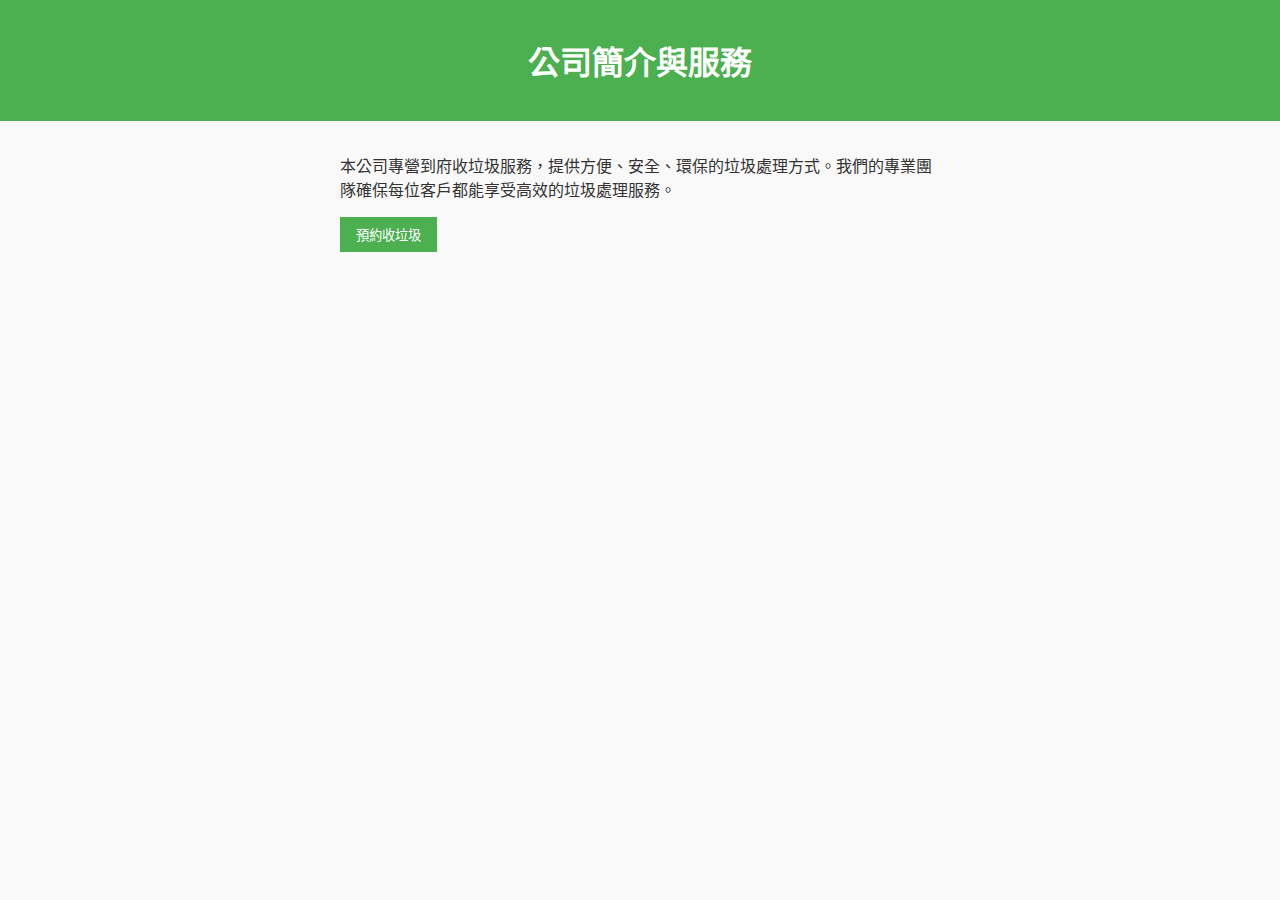
<file: index.html>
<!DOCTYPE html>
<html lang="zh-TW">
<head>
    <meta charset="UTF-8">
    <meta name="viewport" content="width=device-width, initial-scale=1.0">
    <meta name="description" content="到府收垃圾服務，簡介本公司與服務內容，讓您輕鬆解決垃圾處理需求。">
    <title>公司簡介與服務</title>
    <link rel="stylesheet" href="styles.css">
</head>
<body>
    <header>
        <h1>公司簡介與服務</h1>
    </header>
    <main>
        <section>
            <p>本公司專營到府收垃圾服務，提供方便、安全、環保的垃圾處理方式。我們的專業團隊確保每位客戶都能享受高效的垃圾處理服務。</p>
            <button onclick="location.href='reservation.html'">預約收垃圾</button>
        </section>
    </main>
</body>
</html>
</file>
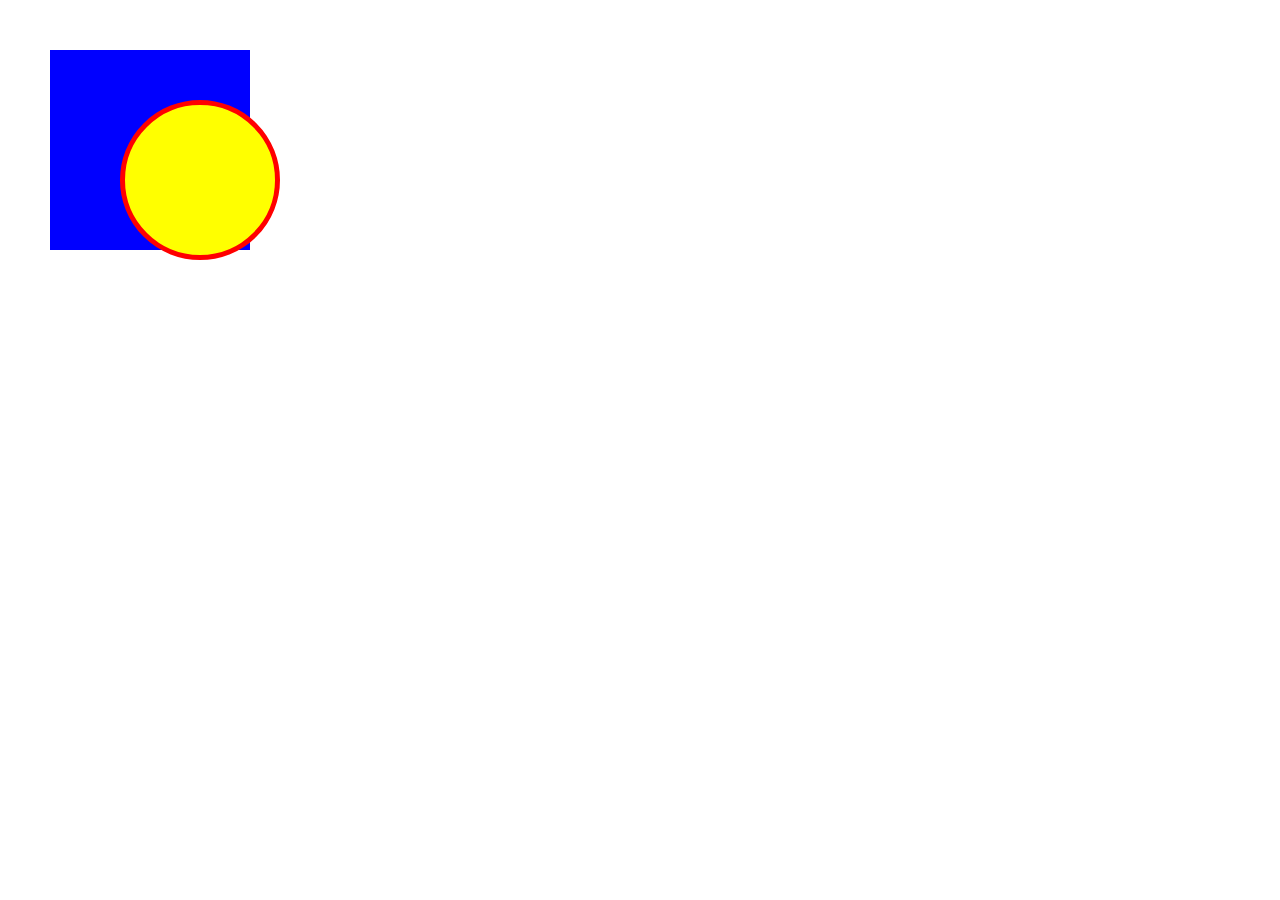
<file: 111.html>
<!DOCTYPE html>
<html lang="en">
<head>
    <meta charset="UTF-8">
    <meta name="viewport" content="width=device-width, initial-scale=1.0">
    <title>Circle and Rectangle</title>
    <style>
        /* 設定矩形樣式 */
        .rectangle {
            width: 200px;
            height: 200px;
            background-color: blue;
            position: absolute;
            top: 50px;
            left: 50px;
        }

        /* 設定圓形樣式 */
        .circle {
            width: 150px;
            height: 150px;
            background-color: yellow;
            border: 5px solid red;
            border-radius: 50%;
            position: absolute;
            top: 100px;
            left: 120px;
        }
    </style>
</head>
<body>
    <div class="rectangle"></div>
    <div class="circle"></div>
</body>
</html>
</file>
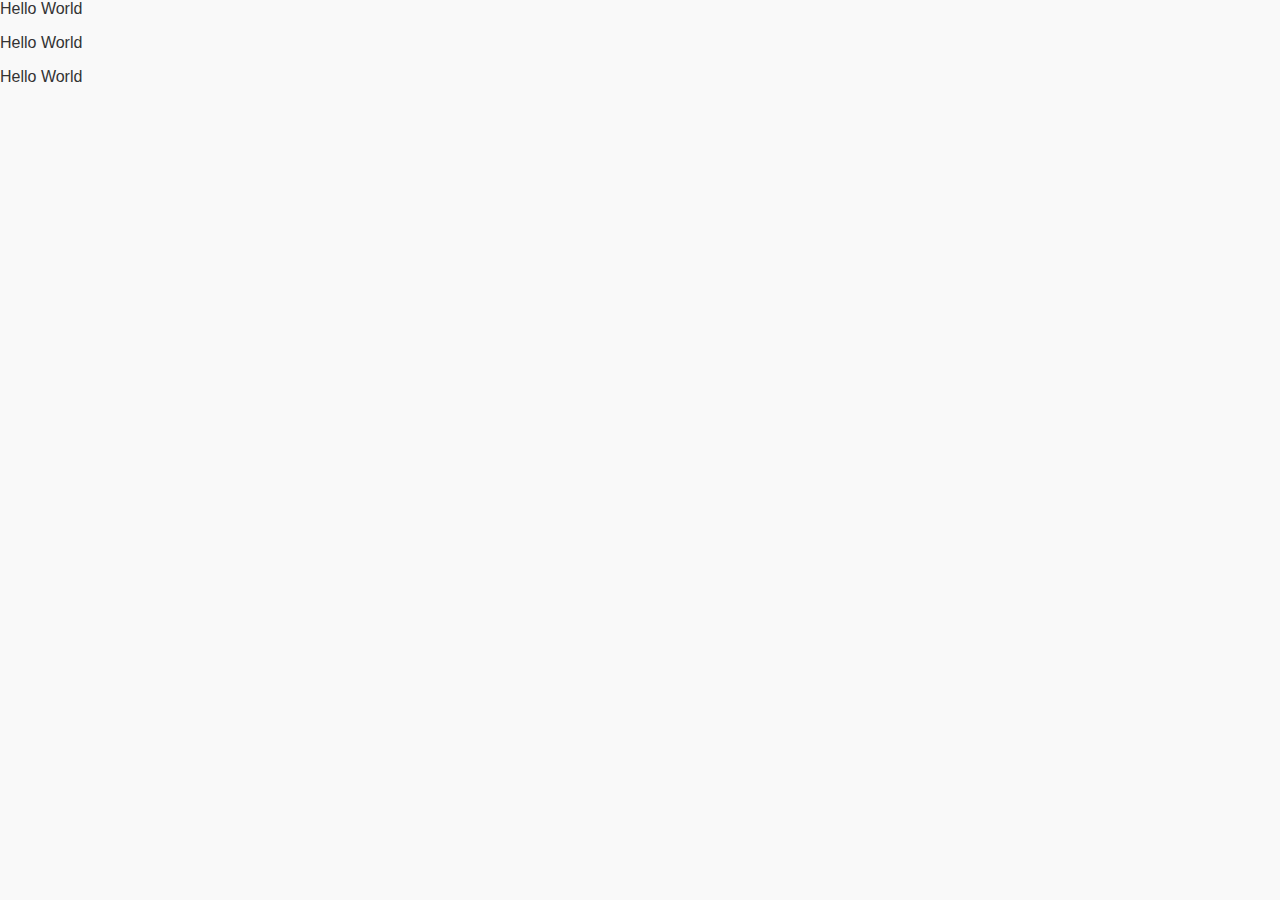
<file: 12.html>
<!DOCTYPE html>
<html lang="en">
<head>
    <meta charset="UTF-8">
    <meta name="viewport" content="width=device-width, initial-scale=1.0">
    <title>Hello World Design</title>
    <link rel="stylesheet" href="styles.css">
</head>
<body>
    <div class="box1">
        Hello World
    </div>
    <div class="box2">
        Hello World
    </div>
    <div class="box3">
        Hello World
    </div>
</body>
</html>
</file>
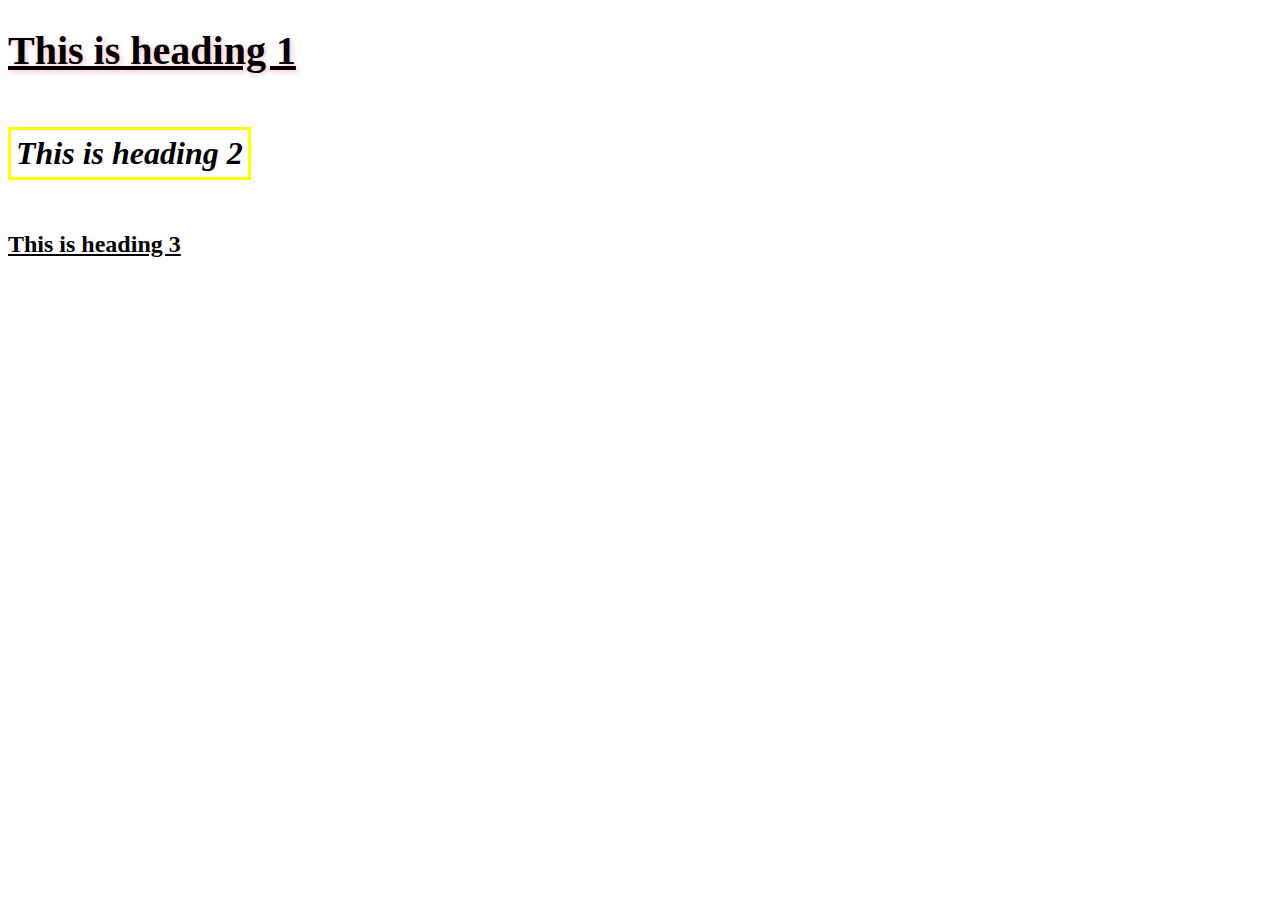
<file: 14.html>
<!DOCTYPE html>
<html lang="en">
<head>
    <meta charset="UTF-8">
    <meta name="viewport" content="width=device-width, initial-scale=1.0">
    <title>Styled Headings</title>
    <style>
        h1 {
            font-size: 2.5em;
            text-decoration: underline;
            text-shadow: 2px 2px 5px pink;
        }

        h2 {
            font-size: 2em;
            font-style: italic;
            border: 3px solid yellow;
            padding: 5px;
            display: inline-block;
        }

        h3 {
            font-size: 1.5em;
            text-decoration: underline;
        }
    </style>
</head>
<body>
    <h1>This is heading 1</h1>
    <h2>This is heading 2</h2>
    <h3>This is heading 3</h3>
</body>
</html>
</file>
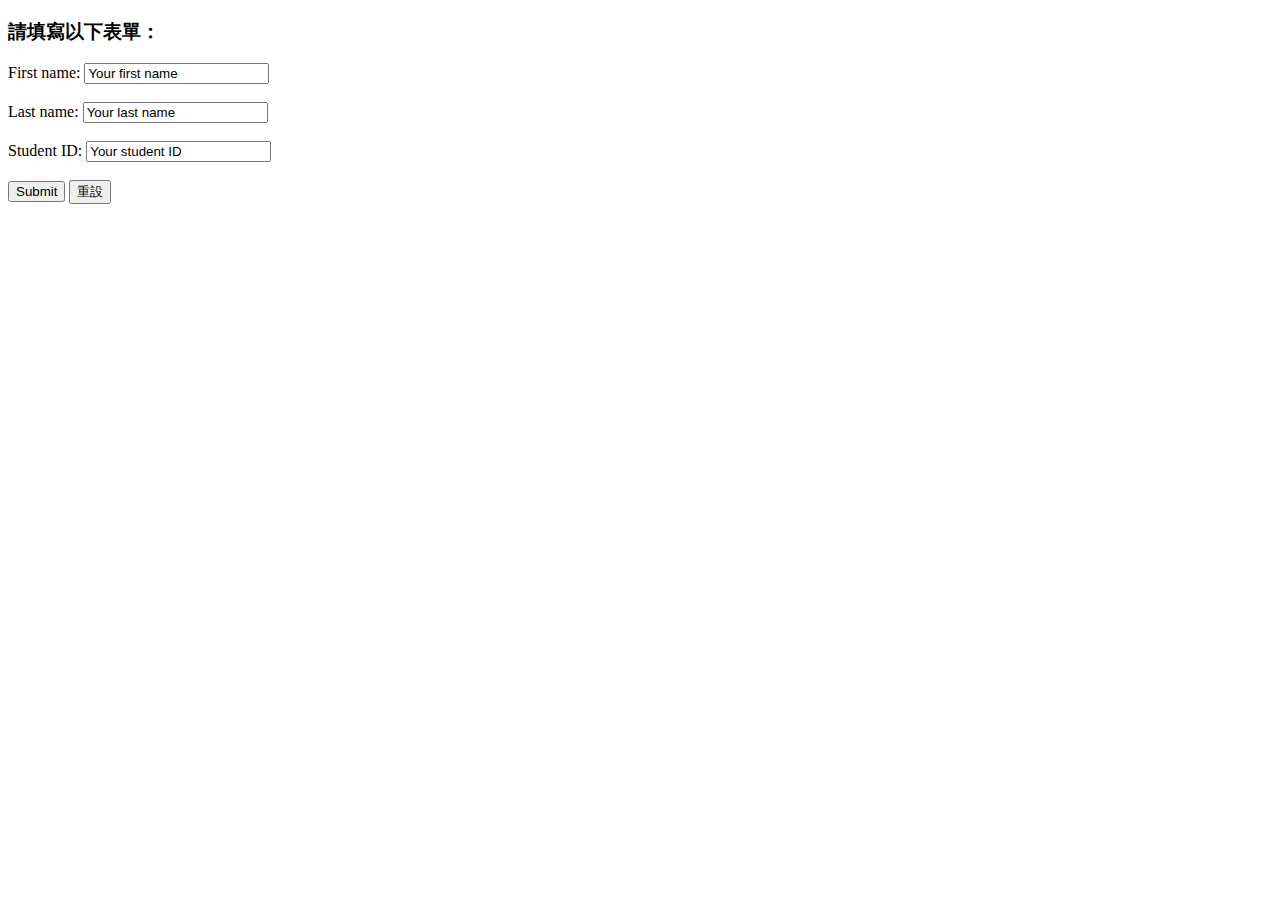
<file: 1index.html>
<!DOCTYPE html>
<html lang="en">
<head>
    <meta charset="UTF-8">
    <meta name="viewport" content="width=device-width, initial-scale=1.0">
    <title>表單範例</title>
</head>
<body>

<h3>請填寫以下表單：</h3>

<form id="myForm">
    <label for="firstName">First name:</label>
    <input type="text" id="firstName" name="firstName" value="Your first name"><br><br>

    <label for="lastName">Last name:</label>
    <input type="text" id="lastName" name="lastName" value="Your last name"><br><br>

    <label for="studentID">Student ID:</label>
    <input type="text" id="studentID" name="studentID" value="Your student ID"><br><br>

    <button type="submit">Submit</button>
    <button type="button" onclick="resetForm()">重設</button>
</form>

<script>
    function resetForm() {
        document.getElementById("myForm").reset();
    }
</script>

</body>
</html>
</file>
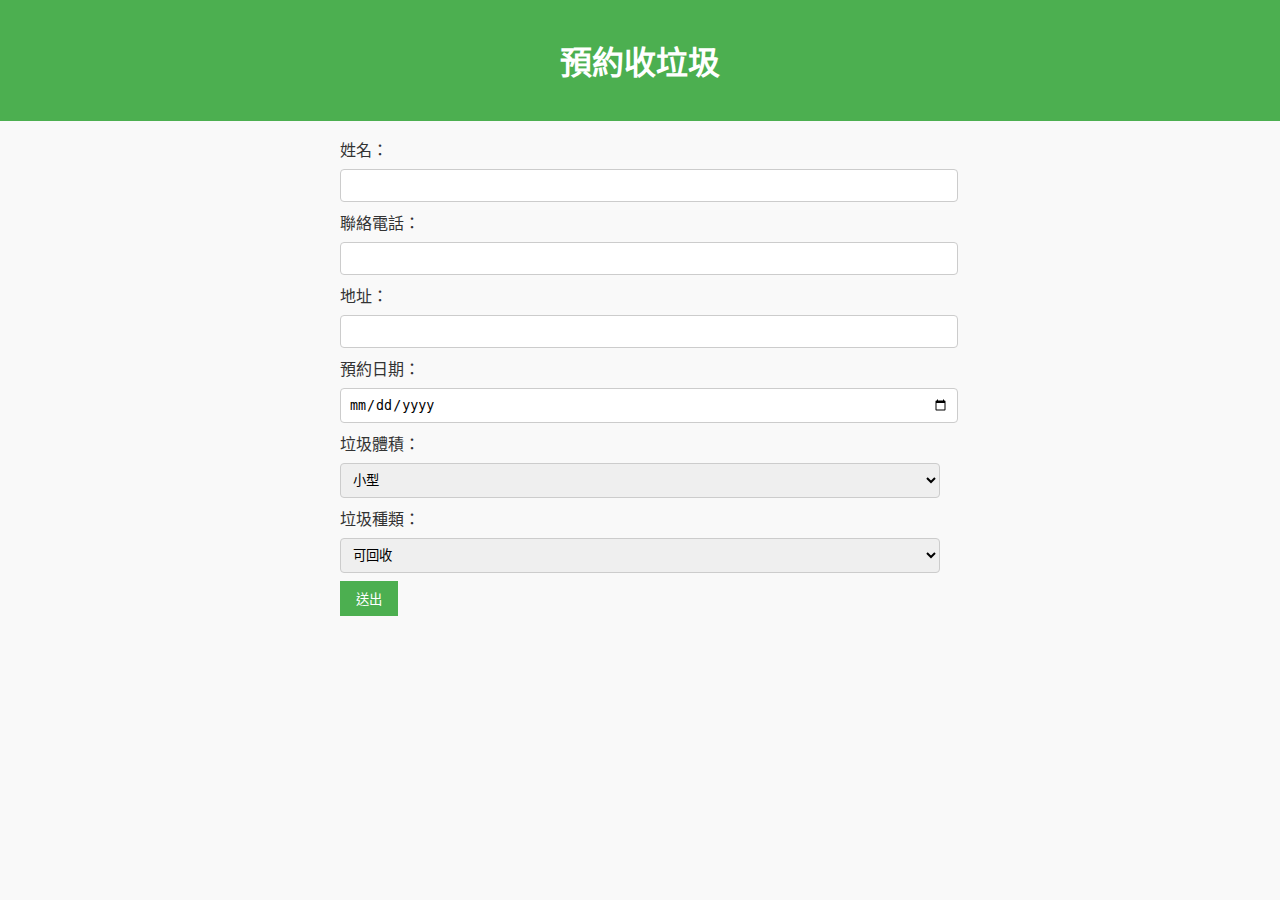
<file: reservation.html>
<!DOCTYPE html>
<html lang="zh-TW">
<head>
    <meta charset="UTF-8">
    <meta name="viewport" content="width=device-width, initial-scale=1.0">
    <meta name="description" content="預約收垃圾服務，輕鬆填寫資料，完成預約。">
    <title>預約收垃圾</title>
    <link rel="stylesheet" href="styles.css">
    <script src="script.js" defer></script>
</head>
<body>
    <header>
        <h1>預約收垃圾</h1>
    </header>
    <main>
        <form id="reservationForm">
            <label for="name">姓名：</label>
            <input type="text" id="name" name="name" required>
            <label for="phone">聯絡電話：</label>
            <input type="tel" id="phone" name="phone" required>
            <label for="address">地址：</label>
            <input type="text" id="address" name="address" required>
            <label for="date">預約日期：</label>
            <input type="date" id="date" name="date" required>
            <label for="volume">垃圾體積：</label>
            <select id="volume" name="volume" required>
                <option value="小型">小型</option>
                <option value="中型">中型</option>
                <option value="大型">大型</option>
                <option value="超大型">超大型</option>
            </select>
            <label for="type">垃圾種類：</label>
            <select id="type" name="type" required>
                <option value="可回收">可回收</option>
                <option value="不可回收">不可回收</option>
                <option value="廚餘">廚餘</option>
            </select>
            <button type="button" onclick="reviewData()">送出</button>
        </form>
    </main>
</body>
</html>
</file>
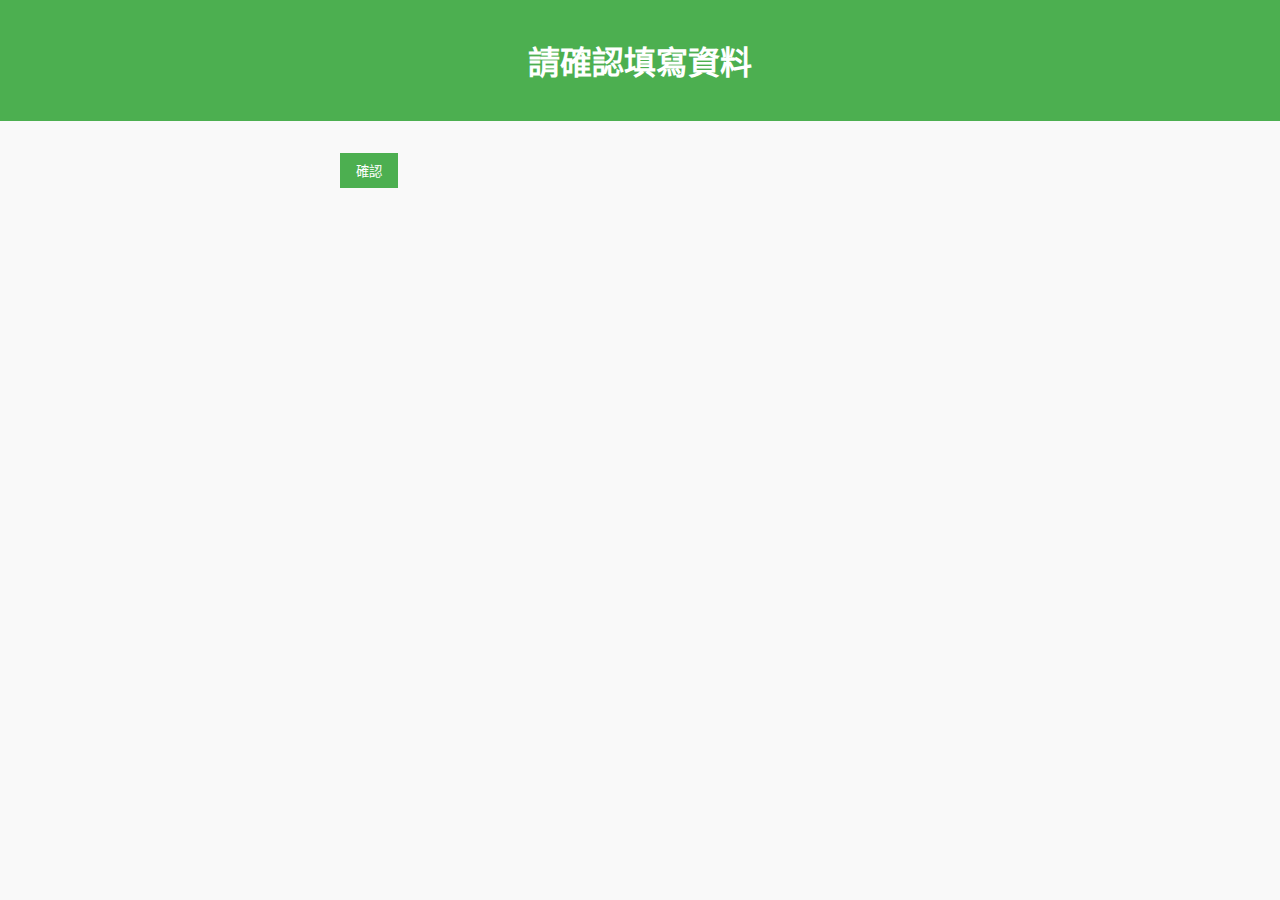
<file: review.html>
<!DOCTYPE html>
<html lang="zh-TW">
<head>
    <meta charset="UTF-8">
    <meta name="viewport" content="width=device-width, initial-scale=1.0">
    <meta name="description" content="確認填寫的垃圾收集預約資料，並可修改後確認。">
    <title>請確認填寫資料</title>
    <link rel="stylesheet" href="styles.css">
    <script src="script.js" defer></script>
</head>
<body>
    <header>
        <h1>請確認填寫資料</h1>
    </header>
    <main>
        <div id="reviewContainer"></div>
        <button onclick="confirmData()">確認</button>
    </main>
</body>
</html>
</file>
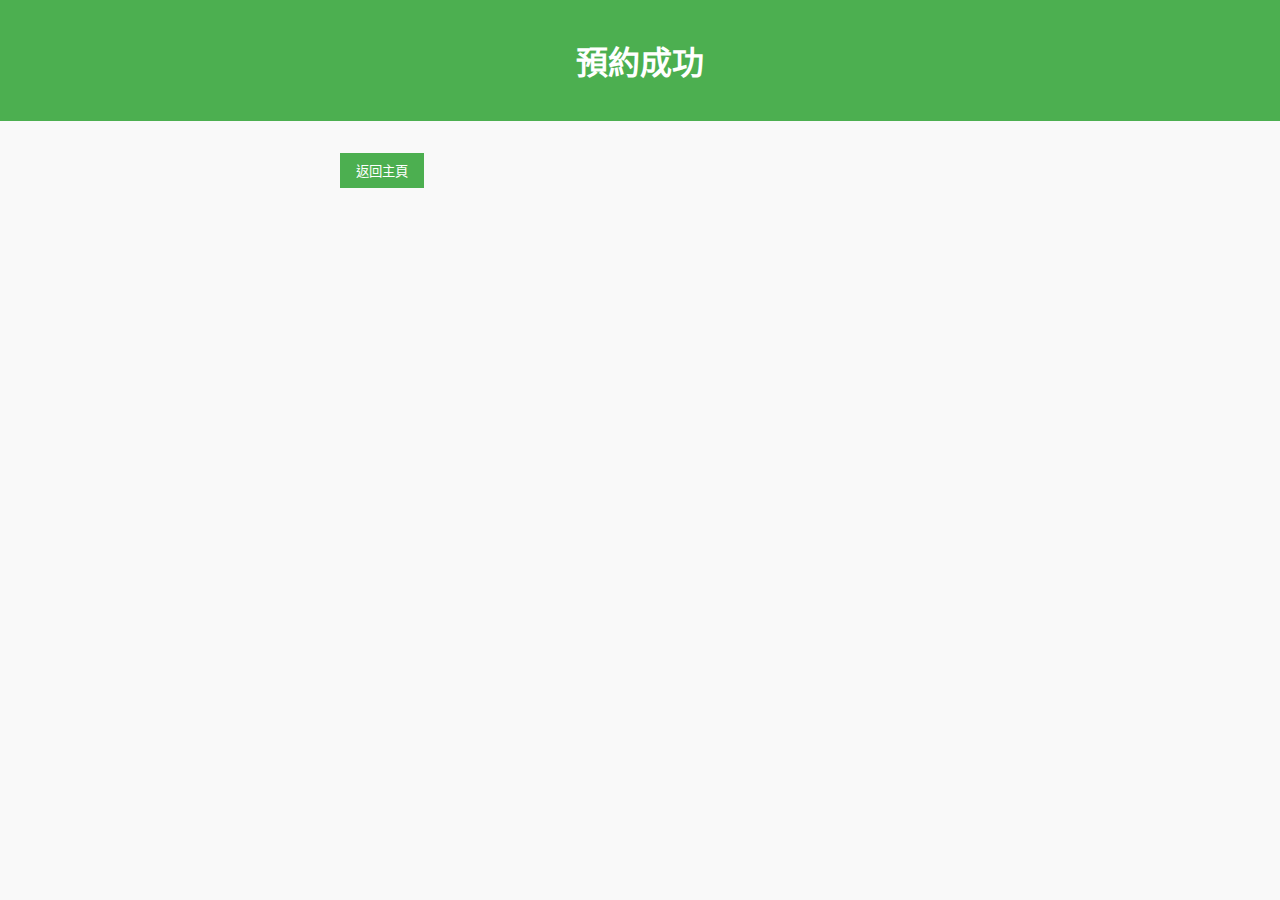
<file: success.html>
<!DOCTYPE html>
<html lang="zh-TW">
<head>
    <meta charset="UTF-8">
    <meta name="viewport" content="width=device-width, initial-scale=1.0">
    <meta name="description" content="預約成功，感謝您的使用！">
    <title>預約成功</title>
    <link rel="stylesheet" href="styles.css">
</head>
<body>
    <header>
        <h1>預約成功</h1>
    </header>
    <main>
        <div id="successContainer"></div>
        <button onclick="location.href='index.html'">返回主頁</button>
    </main>
</body>
</html>
</file>
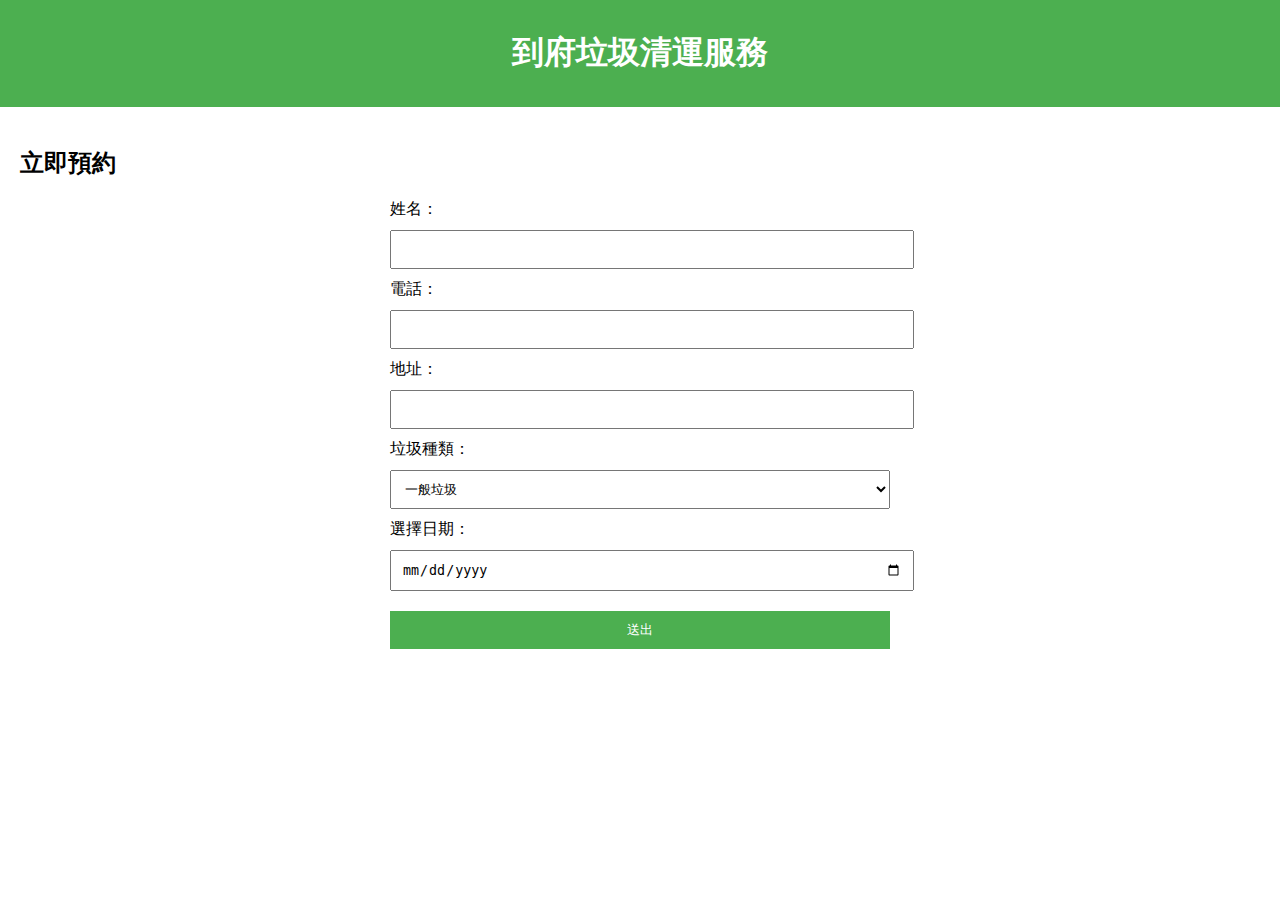
<file: trash.html>
<!DOCTYPE html>
<html lang="zh-Hant">
<head>
  <meta charset="UTF-8">
  <meta name="viewport" content="width=device-width, initial-scale=1.0">
  <title>到府垃圾清運</title>
  <style>
    body {
      font-family: Arial, sans-serif;
      margin: 0;
      padding: 0;
    }
    header {
      background: #4CAF50;
      color: white;
      text-align: center;
      padding: 10px 0;
    }
    .container {
      padding: 20px;
    }
    form {
      max-width: 500px;
      margin: 0 auto;
    }
    input, select, button {
      width: 100%;
      padding: 10px;
      margin: 10px 0;
    }
    button {
      background: #4CAF50;
      color: white;
      border: none;
    }
  </style>
</head>
<body>
  <header>
    <h1>到府垃圾清運服務</h1>
  </header>
  <div class="container">
    <h2>立即預約</h2>
    <form action="/submit" method="POST">
      <label for="name">姓名：</label>
      <input type="text" id="name" name="name" required>
      
      <label for="phone">電話：</label>
      <input type="text" id="phone" name="phone" required>
      
      <label for="address">地址：</label>
      <input type="text" id="address" name="address" required>
      
      <label for="garbage-type">垃圾種類：</label>
      <select id="garbage-type" name="garbage-type">
        <option value="general">一般垃圾</option>
        <option value="recycle">回收垃圾</option>
        <option value="large">大型垃圾</option>
      </select>
      
      <label for="date">選擇日期：</label>
      <input type="date" id="date" name="date" required>
      
      <button type="submit">送出</button>
    </form>
  </div>
</body>
</html>
</file>
<file: styles.css>
body {
    font-family: Arial, sans-serif;
    margin: 0;
    padding: 0;
    background-color: #f9f9f9;
    color: #333;
}
header {
    background-color: #4CAF50;
    color: white;
    text-align: center;
    padding: 1rem 0;
}
main {
    padding: 1rem;
    max-width: 600px;
    margin: auto;
}
section, form, div {
    margin-bottom: 1rem;
}
button {
    background-color: #4CAF50;
    color: white;
    border: none;
    padding: 0.5rem 1rem;
    cursor: pointer;
}
button:hover {
    background-color: #45a049;
}
label, input, select {
    display: block;
    width: 100%;
    margin-bottom: 0.5rem;
}
input, select {
    padding: 0.5rem;
    border: 1px solid #ccc;
    border-radius: 4px;
}
</file>
